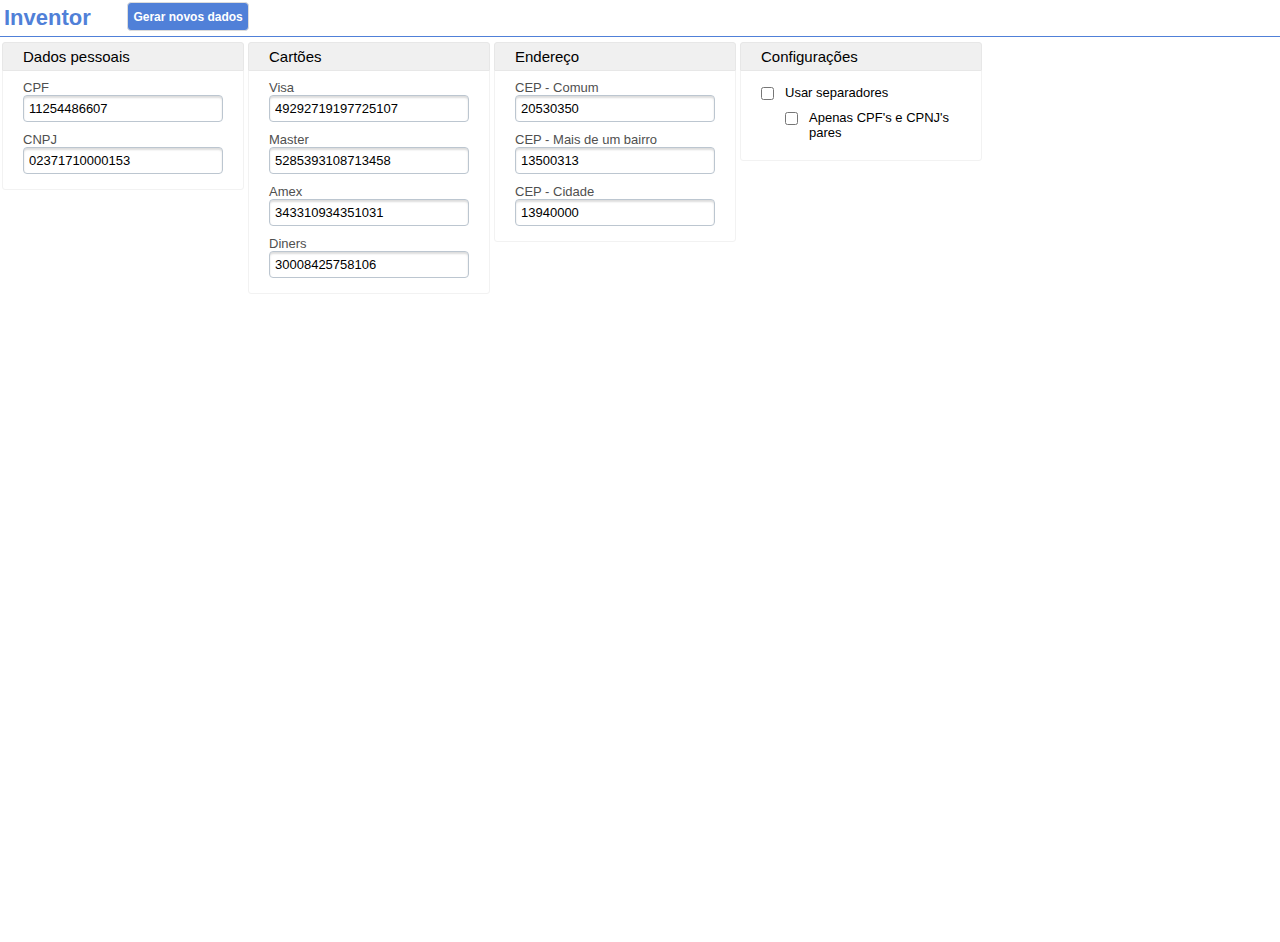
<file: inventor/mass.html>
<html>
  <head>
    <meta name="generator"
    content="HTML Tidy for HTML5 (experimental) for Windows https://github.com/w3c/tidy-html5/tree/c63cc39" />
    <meta http-equiv="Content-Type" content="text/html; charset=iso-8859-1" />
    <title>CPF/CNPJ</title>
	<link rel="stylesheet" type="text/css" href="style.css" />	
	<script type="text/javascript" src="lib/jquery-1.9.0.min.js"></script>
    <script type="text/javascript" src="common.js"></script>
    <script type="text/javascript" src="cpf-cnpj.js"></script>
    <script type="text/javascript" src="cc.js"></script>
	<script type="text/javascript" src="cep.js"></script>
	<script type="text/javascript" src="main.js"></script>	
  </head>
  <body>
	<div id="top-bar"> 
		<ol>
			<li>
				<a>Inventor</a>
			</li>
			<li class="last">
				<input type="button" id="generateBtn" name="generateBtn" value="Gerar novos dados" />
			</li>
		</dl>
	</div>
	<div id="content">
		<form id="dataForm" name="dataForm" >
			<fieldset class="dataBox">
				<legend>Dados pessoais</legend>			
				<div>
					<dl>
						<dt>
							<label for="cpf">CPF</label>
						</dt>
						<dd>
							<input type="text" id="cpf" name="cpf" maxlength="50" class="s-large" />
						</dd>
					</dl>
				</div>	
				<div>
					<dl>
						<dt>
							<label for="cnpj">CNPJ</label>
						</dt>
						<dd>
							<input type="text" id="cnpj" name="cnpj" maxlength="50" class="s-large" />
						</dd>
					</dl>
				</div>		
			</fieldset>
			<fieldset class="dataBox">
				<legend>Cart�es</legend>
				<div>
					<dl>
						<dt>
							<label for="visa">Visa</label>
						</dt>
						<dd>
							<input type="text" id="visa" name="visa" maxlength="50" class="s-large" />
						</dd>
					</dl>
				</div>	
				<div>
					<dl>
						<dt>
							<label for="master">Master</label>
						</dt>
						<dd>
							<input type="text" id="master" name="master" maxlength="50" class="s-large" />
						</dd>
					</dl>
				</div>	
				<div>
					<dl>
						<dt>
							<label for="amex">Amex</label>
						</dt>
						<dd>
							<input type="text" id="amex" name="amex" maxlength="50" class="s-large" />
						</dd>
					</dl>
				</div>	
							<div>
					<dl>
						<dt>
							<label for="diners">Diners</label>
						</dt>
						<dd>
							<input type="text" id="diners" name="diners" maxlength="50" class="s-large" />
						</dd>
					</dl>
				</div>	
			</fieldset>		
			<fieldset class="dataBox">
				<legend>Endere�o</legend>
				<div>
					<dl>
						<dt>
							<label for="cepComum">CEP - Comum</label>
						</dt>
						<dd>
							<input type="text" id="cepComum" name="cepComum" maxlength="50" class="s-large" />
						</dd>
					</dl>
				</div>
				<div>
					<dl>
						<dt>
							<label for="cepMaisDeUmBairro">CEP - Mais de um bairro</label>
						</dt>
						<dd>
							<input type="text" id="cepMaisDeUmBairro" name="cepMaisDeUmBairro" maxlength="50" class="s-large" />
						</dd>
					</dl>
				</div>		
				<div>
					<dl>
						<dt>
							<label for="cepCidade">CEP - Cidade</label>
						</dt>
						<dd>
							<input type="text" id="cepCidade" name="cepCidade" maxlength="50" class="s-large" />
						</dd>
					</dl>
				</div>					
			</fieldset>
			<fieldset class="dataBoxConfig">
				<legend>Configura��es</legend>
				<div>
					<dl>
						<dt><input type="checkbox" id="separator" name="separator" /></dt>
						<dd><label for="separator">Usar separadores</label></dd>
						<dt><input type="checkbox" id="onlyEvenCPF" name="onlyEvenCPF" /></dt>
						<dd><label for="onlyEvenCPF">Apenas CPF's e CPNJ's pares</label></dd>
					</dl>			
				</div>			
			</fieldset>				
		</form>
	</div>
  </body>
</html>
</file>
<file: inventor/style.css>
* {
	margin: 0;
	padding: 0;
	border-collapse: collapse;
	border-spacing: 0;
	quotes: none;
	font-size: 13px;
	font-family: 'Segoe UI', Tahoma, sans-serif;
}
#top-bar {
	position: fixed;
	top: 0;
	left: 0;
	z-index: 999;
	width: 100%;
	height: 34px;
	background: #FFF;
	padding-top: 2px;
	border-bottom: 1px solid #5080d8;
}
#content {
	margin-top: 42px;
}
label {
	cursor: default;
}
dt {
	color: #4f4f4f;
}
 
fieldset.dataBoxConfig dl dt {
    float:left; 
    margin-right:10px; 
    padding: 7px 0px;
    width:14px; 
}
 
fieldset.dataBoxConfig dl dd {
    padding:5px 0px;
}

fieldset div {
	padding: 10px 20px 0px 20px;
}
fieldset {
	display: block;
	float: left;
	-webkit-margin-start: 2px;
	-webkit-margin-end: 2px;
	-webkit-padding-before: 0.35em;
	-webkit-padding-start: 0.75em;
	-webkit-padding-end: 0.75em;
	-webkit-padding-after: 0.625em;
	border: 1px solid #f2f2f2;
	border-image: initial;
	margin-bottom: 10px;
	border-radius: 0 0 3px 3px;
	padding: 0px 0px 15px 0px;	
}

ul {
	list-style-type:none;
}
li {
	display:inline;
	margin-right: 29px;
	margin-left: 4px;
}
li.last {
	margin-right: 0px !important;
}
li a {
	font-size: 22px;
	font-weight: bold;
	vertical-align: middle;
	color: #5080d8;
}
legend {
	border: 1px solid #E7E7E7;
	border-radius: 3px 3px 0 0;
	background: none repeat scroll 0 0 #F0F0F0;
	font-size: 15px;
	padding: 5px 20px;
	margin: -1px;
	width: 200px;
}
input[type=button] {
	background-color: #5080d8;
	border: 1px solid #dcdcdc;
	color: #FFF;
	font-size: 12px;
	font-weight: bold;
	-webkit-border-radius: 4px;
	border-radius: 4px;
	cursor: hand;
	height: 29px;
	padding: 0 5px;
	text-align: center;
	-moz-user-select: none;
	-webkit-user-select: none;
}
input[type=text] {
	border-radius: 4px;
	border: 1px solid #bcc6d0;
	padding: 5px;
	box-shadow:    inset 0px 2px 2px #ddd;
	width: 200px;
}

::-webkit-scrollbar-track-piece{
	background-color: #FFF;
	-webkit-border-radius:0;
}
::-webkit-scrollbar{
	width: 6px;
	height: 6px;
}
::-webkit-scrollbar-thumb{
	height:50px;
	background-color:#9f9f9f;
	-webkit-border-radius:4px;
	outline:2px solid #fff;
	outline-offset:-2px;
	border: 2px solid #fff;
}
</file>
